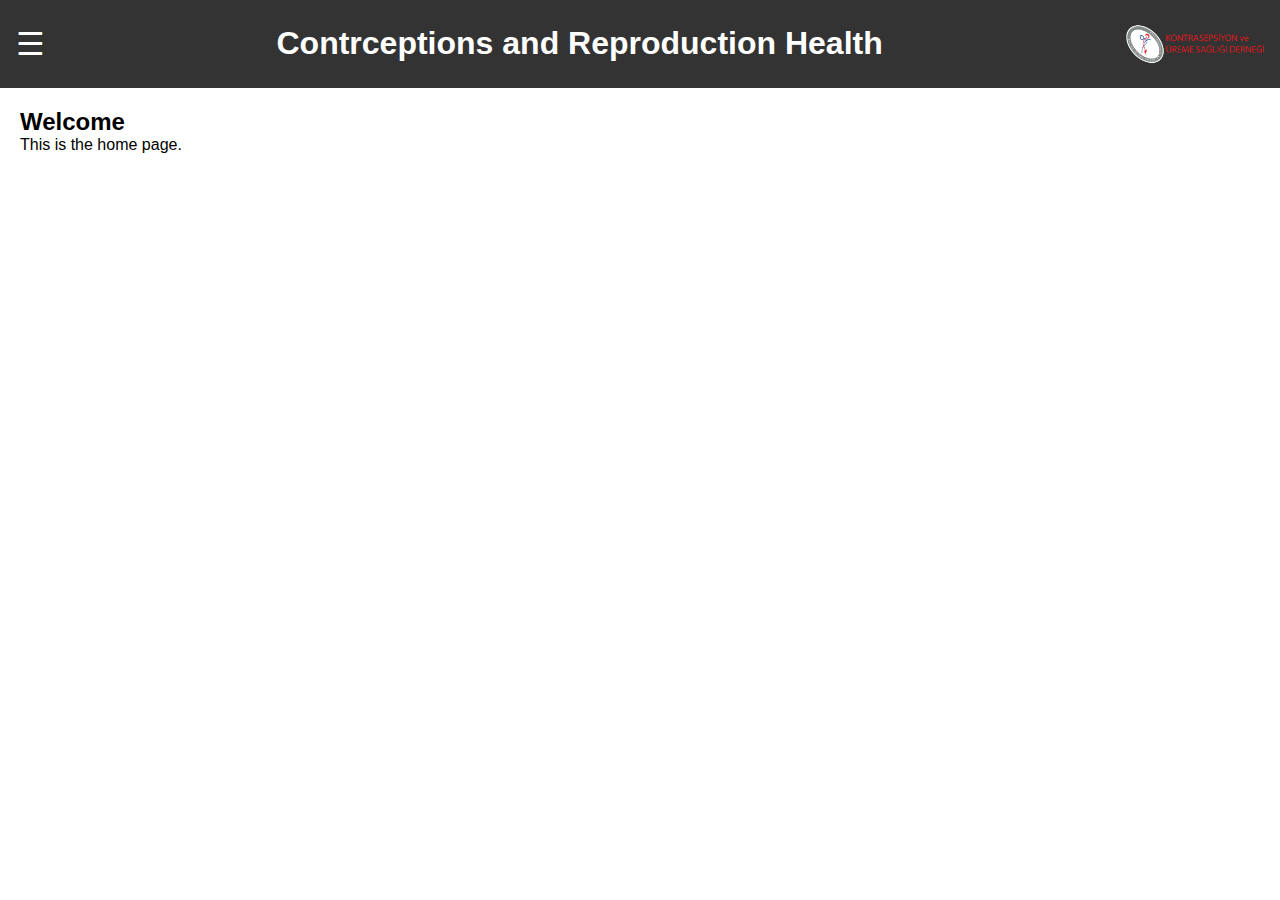
<file: index.html>
<!DOCTYPE html>

<html lang="en">
<head>
    <meta charset="UTF-8">
    <meta name="viewport" content="width=device-width, initial-scale=1.0">
    <title data-lang="contrceptions-and-reproduction-health"/>Contrceptions and Reproduction Health</title>
    <link rel="stylesheet" href="styles/main.css">
    <link rel="stylesheet" href="styles/eligibility.css">
</head>

<body>

    <header>
        <div class="hamburger" onclick="toggleMenu()">
            &#9776;
        </div>
        <h1 class="title" data-lang="contrceptions-and-reproduction-health">Contrceptions and Reproduction Health</h1>
        <img class="logo" src="sources/kontrasepsiyon-ve-ureme-sagligi-dernegi-logo-.webp" type="image/webp">
    </header>

    <aside id="sidebar">
        <nav>
            <ul>
                <li><button onclick="loadPage('eligibility-tool')" data-lang="eligibility-tool">Eligibility tool</button></li>
                <li><button onclick="loadPage('other-conditions')" data-lang="other-conditions">Other conditions</button></li>
                <li><button onclick="loadPage('additional-info')" data-lang="additional-info">Additional info</button></li>
                <li><button onclick="loadPage('how-to-use-the-tool')" data-lang="how-to-use-the-tool">How to use the tool</button></li>
                <li><button onclick="loadPage('about')" data-lang="about">About</button></li>
                <li><button onclick="loadPage('language')" data-lang="language">Language</button></li>
            </ul>
        </nav>
    </aside>

    <main id="content">
        <h2>Welcome</h2>
        <p>This is the home page.</p>
    </main>

    <script src="scripts/main.js"></script>

</body>

</html>
</file>
<file: styles/main.css>
* {
    margin: 0;
    padding: 0;
    box-sizing: border-box;
}

body {
    font-family: Arial, sans-serif;
}

header {
    background-color: #333;
    color: white;
    padding: 1rem;
    text-align: center;
    display: flex;
    justify-content: space-between;
    align-items: center;
}

.hamburger {
    font-size: 2rem;
    cursor: pointer;
}

.logo {
    width: 12%;
}

aside {
    width: 250px;
    background-color: #444;
    height: 100vh;
    position: fixed;
    left: -250px;
    transition: left 0.3s ease;
}

aside nav ul {
    list-style-type: none;
    padding: 20px;
}

aside nav ul li {
    margin: 15px 0;
}

aside nav ul li button {
    color: white;
    text-decoration: none;
    font-size: 1.2rem;
    border: none;
    background-color: #444;
    cursor: pointer;
}

.openMenu aside {
    left: 0;
}

.openMenu main {
    margin-left: 250px;
}

main {
    padding: 20px;
    transition: margin-left 0.3s ease;
    margin-left: 0;
}

@media (max-width: 500px) {
    .title {
        font-size: small;
    }
    .logo {
        width: 20%;
    }
}
</file>
<file: styles/eligibility.css>
/* If the screen width is greater than 800px */
@media screen and (min-width: 800px) {
    .eligibilty-wrapper {
        width: 60%;
        margin-left: 20%;
    }
}


/*************************/
/* Slider */
.slider-container {
    display: block;
    max-width: fit-content;
    align-items: center;
    margin: auto;
    margin-bottom: 20px;
    margin-top: 10px;
}

#styled-slider {
    -webkit-appearance: none; /* Remove default styling */
    appearance: none;
    width: 300px;
    height: 8px;
    background: #ddd; /* Background color of the slider */
    border-radius: 5px; /* Rounded edges */
    outline: none;
    margin-right: 15px; /* Space between slider and value */
}

/* Slider thumb styling */
#styled-slider::-webkit-slider-thumb {
    -webkit-appearance: none;
    appearance: none;
    width: 28px;
    height: 28px;
    background: #333; /* Darker thumb */
    border-radius: 50%; /* Rounded thumb */
    cursor: pointer;
    transition: background 0.3s ease;
}
#styled-slider::-moz-range-thumb {
    width: 28px;
    height: 28px;
    background: #333;
    border-radius: 50%;
    cursor: pointer;
    transition: background 0.3s ease;
}

/* Thumb hover effect */
#styled-slider:hover::-webkit-slider-thumb {
    background: #555; /* Slightly lighter on hover */
}
#styled-slider:hover::-moz-range-thumb {
    background: #555;
}

/* Value display styling */
#slider-value {
    font-size: 16px;
    font-weight: bold;
    color: #333;
    text-align: center;
    margin-top: 10px;
}


/*************************/
/* Toggle */
.toggle-switch-container {
    display: flex;
    align-items: center;
    justify-content: space-between;
    margin: auto;
    margin-bottom: 20px;
}

/* If the screen width is greater than 800px */
@media screen and (min-width: 800px) {
    .toggle-switch-container {
        display: flex;
        align-items: center;
        justify-content: space-between;
        margin: auto;
        margin-bottom: 20px;
        width: 50%;
    }
}

.switch {
    position: relative;
    display: inline-block;
    width: 60px;
    height: 34px;
    -webkit-tap-highlight-color: transparent;
}
  
.switch input {
    opacity: 0;
    width: 0;
    height: 0;
}
  
.slider-round {
    position: absolute;
    cursor: pointer;
    top: 0;
    left: 0;
    right: 0;
    bottom: 0;
    background-color: #ccc;
    transition: .4s;
    border-radius: 34px;
}
  
.slider-round:before {
    position: absolute;
    content: "";
    height: 26px;
    width: 26px;
    left: 4px;
    bottom: 4px;
    background-color: white;
    transition: .4s;
    border-radius: 50%;
}
  
input:checked + .slider-round {
    background-color: #2196F3;
}
  
input:checked + .slider-round:before {
    transform: translateX(26px);
}

  
/*************************/
/* Select */
.custom-select {
    position: relative;
    display: flow-root;
    align-items: center;
    margin: auto;
    margin-bottom: 20px;
}
  
.selected {
    position: relative; /* To allow absolutely positioned child */
    background-color: #f0f0f0;
    padding: 10px;
    border: 1px solid #ccc;
    cursor: pointer;
    min-width: 80%;
    text-align: center;
    padding-right: 30px;

    white-space: nowrap; /* Prevent text from wrapping to a new line */
    overflow: hidden; /* Hide the overflowed content */
    text-overflow: ellipsis; /* Display ellipsis (...) for overflowed content */
}
 
.clear-selection {
    cursor: pointer;
    color: red; /* Customize color */
    position: absolute; /* Absolute positioning inside .selected */
    right: 10px; /* Adjust this to position the 'X' */
    top: 50%; /* Vertically center the 'X' */
    transform: translateY(-50%); /* Adjust to keep it centered */
    display: none; /* Initially hidden */
    line-height: 1;
}

.options {
    display: none;
    list-style: none;
    position: absolute;
    top: 100%;
    width: 100%;
    background-color: white;
    border: 1px solid #ccc;
    max-height: 300px;
    overflow-y: auto;
    padding: 0;
    margin: 0;
    z-index: 1;
}
  
.options li {
    padding: 10px;
    cursor: pointer;
    position: relative;
}
  
.options li:hover {
    background-color: #f0f0f0;
}
  
.custom-select.active .options {
    display: block;
}
  
/* Additional styling for the grouped select */
.options li.group {
    padding: 10px;
    background-color: #e0e0e0;
    font-weight: bold;
    cursor: default;
  }
  
.group-options {
    list-style: none;
    padding: 0;
    margin: 0;
}
  
.group-options li {
    padding-left: 20px; /* Indent group options */
}
  
.checkmark {
    position: absolute; /* Position the checkmark absolutely within the li */
    right: 10px; /* Position it to the right */
    display: none; /* Initially hidden */
    font-size: 14px; /* Adjust size as needed */
}

.options li.selected-option {
    display: flex; /* Makes the children align horizontally */
    align-items: center;
}

/* Style for the selected option checkmark */
.options li.selected-option .checkmark {
    display: inline; /* Show checkmark for the selected option */
    line-height: 1;
}






/*************************/ /*#A5C9FF;*/
/* Bottom charts */
/* Sticky footer */
.sticky-footer {
    position: fixed;
    bottom: 0;
    left: 0;
    right: 0;
    background-color: #f0f0f0;
    display: flex;
    justify-content: space-around;
    z-index: 1000;
    border-top-left-radius: 24px;
    border-top-right-radius: 24px;
  }
  
  .percentage-chart {
    width: 16vw; /* 10% of the viewport width */
    aspect-ratio: 1 / 1; /* Ensures height equals width */
    display: flex;
    flex-direction: column;
    align-items: center;
  }

/* If the screen width is greater than 800px */
@media screen and (min-width: 800px) {
    .percentage-chart {
        width: 4vw; /* 10% of the viewport width */
        aspect-ratio: 1 / 1; /* Ensures height equals width */
        display: flex;
        flex-direction: column;
        align-items: center;
    }
}
  
  /* Circular chart styling */
  .progress-ring {
    transform: rotate(-90deg); /* Rotate circle to start at the top */
  }
  
  .progress-ring__circle {
    stroke-dasharray: 226.195; /* Circumference of the circle (2πr) */
    stroke-dashoffset: 226.195; /* Initially hide the stroke */
    transition: stroke-dashoffset 1.5s ease-in-out; /* Smooth animation */
  }
  
  /* Chart label */
  .chart-label {
    font-size: 1.2rem;
    font-weight: bold;
    margin-top: 10px;
    text-align: center;
  }
</file>
